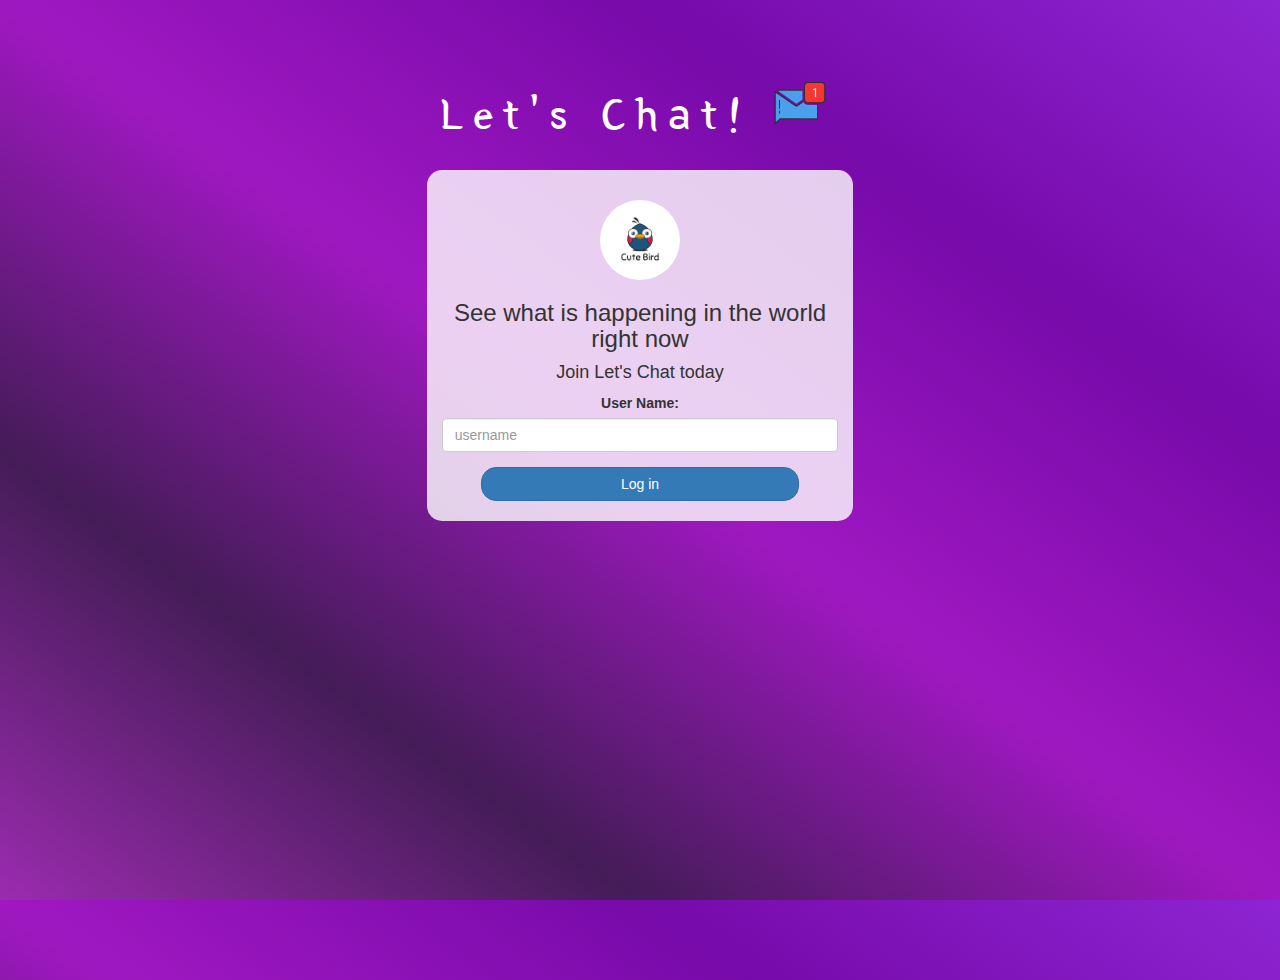
<file: index.html>
<!DOCTYPE html>
<html>
<head>
	<title>Let's Chat!</title>
<link href="https://fonts.googleapis.com/css?family=Yeon+Sung&display=swap" rel="stylesheet"><meta name="viewport" content="width=device-width, initial-scale=1">

<link rel="stylesheet" href="https://maxcdn.bootstrapcdn.com/bootstrap/3.4.0/css/bootstrap.min.css">
<script src="https://ajax.googleapis.com/ajax/libs/jquery/3.4.1/jquery.min.js"></script>
<script src="https://maxcdn.bootstrapcdn.com/bootstrap/3.4.0/js/bootstrap.min.js"></script>

<link rel="stylesheet" type="text/css" href="style.css">
<script src="kwitter.js"></script>
</head>
<body>
<center>
	<h1 class="header">	
		Let's Chat!	<sup>
	<img src="m2.png">
	</sup>
</h1>
	<div class="col-lg-4 col-md-6 col-sm-6 col-xs-11 login_div">
	<img src="logo.png" class="logo">
		<h3 >See what is happening in the world right now</h3>
		<h4 >Join Let's Chat today</h4>
		<div class="form-group">
		  <label >User Name:</label>
<input type="text" id="user_name" class="form-control" placeholder="username">
		</div>
		<button id="login_button" class="btn btn-primary" onclick="addUser()">Log in</button>
		<br><br>
	</div>
</center>
</body>
</html>
</file>
<file: style.css>
html, body
{
  height: 100%;
  margin: 0;
}

body
{
background-image: linear-gradient(to right top, #9b2baf, #441c57, #9f18c1, #770aaa, #8d25d3);
}

.header
{
	color: white;font-family: 'Yeon Sung';font-size: 45px;letter-spacing: 10px;margin-top: 80px;
}
.header img
{
	width: 80px;margin-left: -15px;
}

.login_div
{
	background: rgba(255,255,255,0.8);float: none;border-radius: 15px;
}

.logo
{
	width: 80px;margin-top: 30px;border-radius: 40px;
}

#login_button
{
	width: 80%;border-radius: 15px;
}

.room_name
{
	cursor: pointer;
	font-size: 20px;
}


#logout
{
	font-size: 20px; float: right;
}


#output
{
	padding: 10px; width:80%;background: rgba(255,255,255,0.8);border-radius: 15px;
}

.input_div_room_page
{
	width: 80%;
}

.input_div label
{
	color: white;font-size: 20px;
}


.input_div_message_page
{
	position: fixed;bottom: 0px;width: 100%;background: rgba(255,255,255,0.8);
}
.input_div_message_page label
{
	color: black;
}
.input_div_message_page #msg
{
	width: 80%;
}
.input_div_message_page button
{
	margin-top: 15px;
	width: 50%; 
}
.color_white
{
	color: white
}

.user_tick
{
	width:20px;
}
.message_h4
{
	padding-left:5px;color:grey;
}
</file>
